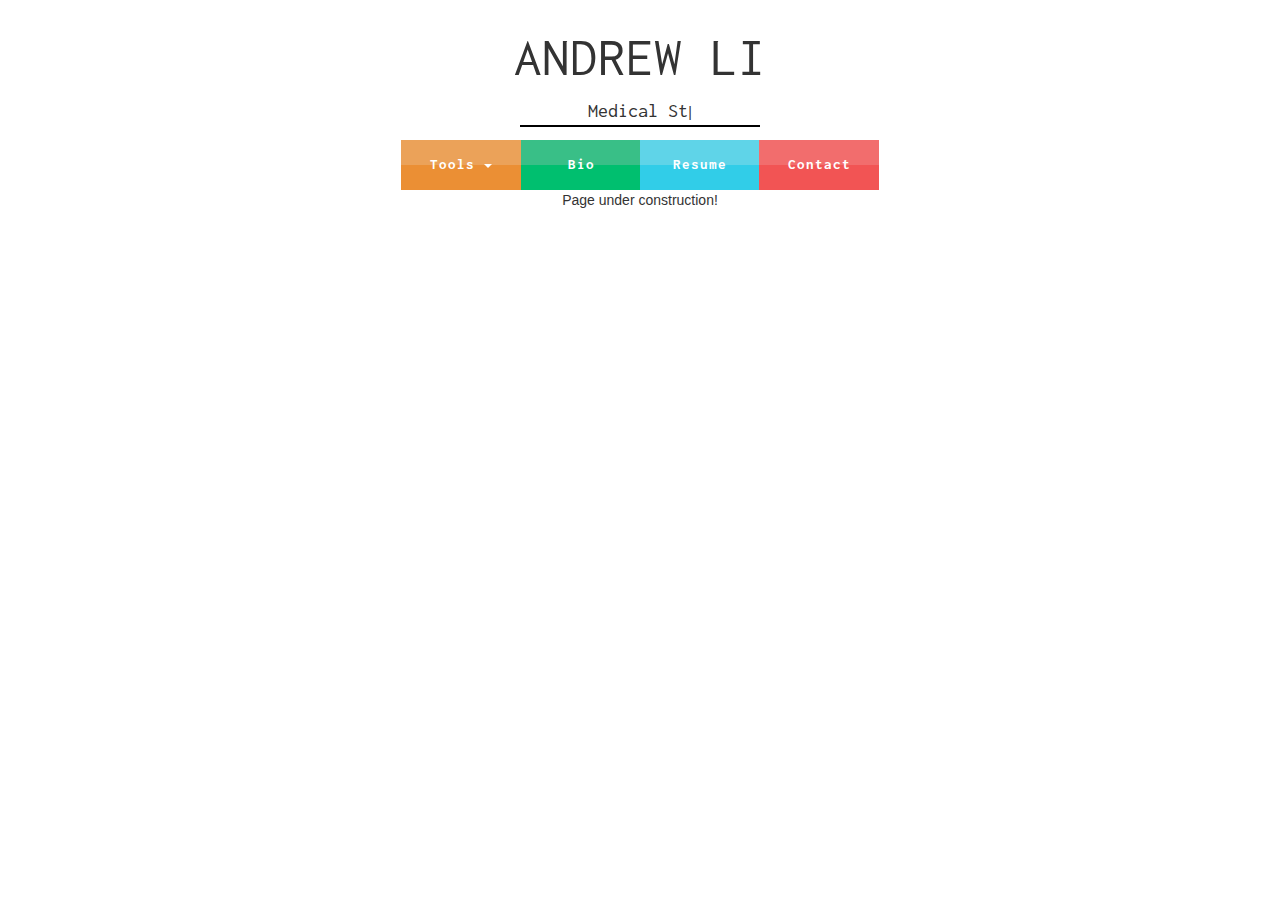
<file: index.html>
<!DOCTYPE html>

<html>
<head>
    <title>Andrew Li</title>
    <meta http-equiv="Content-Type" content="text/html; charset=utf-8">
    <link href='http://fonts.googleapis.com/css?family=Inconsolata' rel='stylesheet' type='text/css'>
    <link rel="stylesheet" href="css/bootstrap.css">
    <link rel="stylesheet" href="css/index.css">
    <link rel="stylesheet" href="css/buttons.css">
</head>


<body>
    <div id='page-frame'>
        <div id='name'>ANDREW LI</div>
        <div id='desc'>
            <span id="typed"></span>
        </div>
        <div id='bar'></div>
        <div id="nav-bar" class="btn-group" role="group" aria-label="...">
            <button type="button" class="btn sharp dropdown-toggle btn-warning gradient" id="dropdownMenu1" data-toggle="dropdown">Tools <span class="caret"></span></button>
             <ul class="dropdown-menu" role="menu" aria-labelledby="dropdownMenu1">
                <li role="presentation"><a role="menuitem" tabindex="-1" href="http://nitrousox1de.github.io/capsite/">CAP Sites</a></li>
                <li role="presentation"><a role="menuitem" tabindex="-1" href="http://nitrousox1de.github.io/clerkship/">Clerkship</a></li>
              </ul>
            <button type="button" class="btn btn-success gradient">Bio</button>
            <button type="button" class="btn btn-info gradient">Resume</button>
            <button type="button" class="btn sharp btn-danger gradient">Contact</button>
        </div>
        <div id='cons'>Page under construction!</div>
    </div>

    <script src="js/jquery-1.11.2.min.js"></script>
    <script src="js/bootstrap.min.js"></script>
    <script src="js/script.js"></script>
    <script src="js/typed.min.js"></script>
    <script>
      (function(i,s,o,g,r,a,m){i['GoogleAnalyticsObject']=r;i[r]=i[r]||function(){
      (i[r].q=i[r].q||[]).push(arguments)},i[r].l=1*new Date();a=s.createElement(o),
      m=s.getElementsByTagName(o)[0];a.async=1;a.src=g;m.parentNode.insertBefore(a,m)
      })(window,document,'script','//www.google-analytics.com/analytics.js','ga');

      ga('create', 'UA-59757784-1', 'auto');
      ga('send', 'pageview');
    </script>

</body>
</html>
</file>
<file: css/index.css>
#page-frame {
    text-align: center;

    width: 800px;
    height: 400px;

    position: absolute;
    top: 2%;
    left: 50%;
    margin-left: -400px;
    /*background-color: gray;*/
}

#name {
    font-family: 'Inconsolata', Arial, serif;
    font-size: 55px;
}

#typed{
    font-family: 'Inconsolata', Arial, serif;
    font-size: 20px;
}

#bar{
    width: 240px;
    height: 2px;

    background-color: black;
    position: absolute;
    left: 50%;
    margin-left: -120px;
}

#nav-bar{
    margin-top: 15px;
}

.typed-cursor{
            opacity: 1;
            font-weight: 100;
            -webkit-animation: blink 0.7s infinite;
            -moz-animation: blink 0.7s infinite;
            -ms-animation: blink 0.7s infinite;
            -o-animation: blink 0.7s infinite;
            animation: blink 0.7s infinite;
        }
        @-keyframes blink{
            0% { opacity:1; }
            50% { opacity:0; }
            100% { opacity:1; }
        }
        @-webkit-keyframes blink{
            0% { opacity:1; }
            50% { opacity:0; }
            100% { opacity:1; }
        }
        @-moz-keyframes blink{
            0% { opacity:1; }
            50% { opacity:0; }
            100% { opacity:1; }
        }
        @-ms-keyframes blink{
            0% { opacity:1; }
            50% { opacity:0; }
            100% { opacity:1; }
        }
        @-o-keyframes blink{
            0% { opacity:1; }
            50% { opacity:0; }
            100% { opacity:1; }
        }
</file>
<file: css/buttons.css>
/*********************************************************************

	Name:		Push - Bootstrap Button Pack
	Author:		BootstrapBay - (http://www.bootstrapbay.com/)
	Version:	1.0
	
*********************************************************************/

/******************************************************
	CUSTOM BTN VALUES
******************************************************/

.btn {
	padding: 14px 24px;
	width: 120px;
	text-align: center;
	border: 0 none;
	font-weight: 700;
	letter-spacing: 1px;
	font-family: 'Inconsolata', Arial, serif;
	font-size: 15px;
	}
.btn:focus, .btn:active:focus, .btn.active:focus {
	outline: 0 none;
}

/******************************************************
	STANDARD BUTTONS
******************************************************/

.btn-default {
	border: 2px solid #C4C4C4;
	color: #737373;
	padding: 12px 22px;
}
.btn-default:hover, .btn-default:focus, .btn-default:active, .btn-default.active, .open > .dropdown-toggle.btn-default {
	background: #FFFFFF;
	border-color: #949494;
	color: #737373;
}
.btn-default:active, .btn-default.active {
	border-color: #737373;
	box-shadow: none;
}
.btn-primary {
	background: #0099cc;
	color: #ffffff;
}
.btn-primary:hover, .btn-primary:focus, .btn-primary:active, .btn-primary.active, .open > .dropdown-toggle.btn-primary {
	background: #33a6cc;
	color: black;
}
.btn-primary:active, .btn-primary.active {
	background: #007299;
	box-shadow: none;
}
.btn-success {
	background: #00bf6f;
	color: #ffffff;
}
.btn-success:hover, .btn-success:focus, .btn-success:active, .btn-success.active, .open > .dropdown-toggle.btn-success {
	background: #39bf87;
}
.btn-success:active, .btn-success.active {
	background: #008c52;
	box-shadow: none;
}
.btn-info {
	background: #31cde8;
	color: #ffffff;
}
.btn-info:hover, .btn-info:focus, .btn-info:active, .btn-info.active, .open > .dropdown-toggle.btn-info {
	background: #5fd4e8;
}
.btn-info:active, .btn-info.active {
	background: #35a2b5;
	box-shadow: none;
}
.btn-warning {
	background: #eb8f34;
	color: #ffffff;
}
.btn-warning:hover, .btn-warning:focus, .btn-warning:active, .btn-warning.active, .open > .dropdown-toggle.btn-warning {
	background: #eba259;
}
.btn-warning:active, .btn-warning.active {
	background: #b87430;
	box-shadow: none;
}
.btn-danger {
	background: #f25454;
	color: #ffffff;
}
.btn-danger:hover, .btn-danger:focus, .btn-danger:active, .btn-danger.active, .open > .dropdown-toggle.btn-danger {
	background: #f26d6d;
}
.btn-danger:active, .btn-danger.active {
	background: #bf4343;
	box-shadow: none;
}

/******************************************************
	SHARP BUTTONS
******************************************************/

.btn.sharp {
	border-radius: 0;
}

/******************************************************
	OUTLINE BUTTONS
******************************************************/
.btn.outline {
	background: none;
	padding: 12px 22px;
}
.btn-primary.outline {
	border: 2px solid #0099cc;
	color: #0099cc;
}
.btn-primary.outline:hover, .btn-primary.outline:focus, .btn-primary.outline:active, .btn-primary.outline.active, .open > .dropdown-toggle.btn-primary {
	color: #33a6cc;
	border-color: #33a6cc;
}
.btn-primary.outline:active, .btn-primary.outline.active {
	border-color: #007299;
	color: #007299;
	box-shadow: none;
}
.btn-success.outline {
	border: 2px solid #00bf6f;
	color: #00bf6f;
}
.btn-success.outline:hover, .btn-success.outline:focus, .btn-success.outline:active, .btn-success.outline.active, .open > .dropdown-toggle.btn-success {
	border-color: #39bf87;
	color: #39bf87;
}
.btn-success.outline:active, .btn-success.outline.active {
	border-color: #008c52;
	color: #008c52;
	box-shadow: none;
}
.btn-info.outline {
	border: 2px solid #31cde8;
	color: #31cde8;
}
.btn-info.outline:hover, .btn-info.outline:focus, .btn-info.outline:active, .btn-info.outline.active, .open > .dropdown-toggle.btn-info {
	border-color: #5fd4e8;
	color: #5fd4e8;
}
.btn-info.outline:active, .btn-info.outline.active {
	border-color: #35a2b5;
	color: #35a2b5;
	box-shadow: none;
}
.btn-warning.outline {
	border: 2px solid #eb8f34;
	color: #eb8f34;
}
.btn-warning.outline:hover, .btn-warning.outline:focus, .btn-warning.outline:active, .btn-warning.outline.active, .open > .dropdown-toggle.btn-warning {
	border-color: #eba259;
	color: black;
}
.btn-warning.outline:active, .btn-warning.outline.active {
	border-color: #b87430;
	color: #b87430;
	box-shadow: none;
}
.btn-danger.outline {
	border: 2px solid #f25454;
	color: #f25454;
}
.btn-danger.outline:hover, .btn-danger.outline:focus, .btn-danger.outline:active, .btn-danger.outline.active, .open > .dropdown-toggle.btn-danger {
	border-color: #f26d6d;
	color: #f26d6d;
}
.btn-danger.outline:active, .btn-danger.outline.active {
	border-color: #bf4343;
	color: #bf4343;
	box-shadow: none;
}

/******************************************************
	GRADIENT BUTTONS
******************************************************/
.btn-primary.gradient {
	background: -moz-linear-gradient(top,  #33a6cc 50%, #0099cc 50%); /* FF3.6+ */
	background: -webkit-gradient(linear, left top, left bottom, color-stop(50%,#33a6cc), color-stop(50%,#0099cc)); /* Chrome,Safari4+ */
	background: -webkit-linear-gradient(top,  #33a6cc 50%,#0099cc 50%); /* Chrome10+,Safari5.1+ */
	background: -o-linear-gradient(top,  #33a6cc 50%,#0099cc 50%); /* Opera 11.10+ */
	background: -ms-linear-gradient(top,  #33a6cc 50%,#0099cc 50%); /* IE10+ */
	background: linear-gradient(to bottom,  #33a6cc 50%,#0099cc 50%); /* W3C */
	filter: progid:DXImageTransform.Microsoft.gradient( startColorstr='#33a6cc', endColorstr='#0099cc',GradientType=0 ); /* IE6-9 */
}
.btn-primary.gradient:hover, .btn-primary.gradient:focus, .btn-primary.gradient:active, .btn-primary.gradient.active, .open > .dropdown-toggle.btn-primary {
	background: -moz-linear-gradient(top,  #66b2cc 50%, #33a6cc 50%); /* FF3.6+ */
	background: -webkit-gradient(linear, left top, left bottom, color-stop(50%,#66b2cc), color-stop(50%,#33a6cc)); /* Chrome,Safari4+ */
	background: -webkit-linear-gradient(top,  #66b2cc 50%,#33a6cc 50%); /* Chrome10+,Safari5.1+ */
	background: -o-linear-gradient(top,  #66b2cc 50%,#33a6cc 50%); /* Opera 11.10+ */
	background: -ms-linear-gradient(top,  #66b2cc 50%,#33a6cc 50%); /* IE10+ */
	background: linear-gradient(to bottom,  #66b2cc 50%,#33a6cc 50%); /* W3C */
	filter: progid:DXImageTransform.Microsoft.gradient( startColorstr='#66b2cc', endColorstr='#33a6cc',GradientType=0 ); /* IE6-9 */
}
.btn-primary.gradient:active, .btn-primary.gradient.active {
	background: -moz-linear-gradient(top,  #267c99 50%, #007299 50%); /* FF3.6+ */
	background: -webkit-gradient(linear, left top, left bottom, color-stop(50%,#267c99), color-stop(50%,#007299)); /* Chrome,Safari4+ */
	background: -webkit-linear-gradient(top,  #267c99 50%,#007299 50%); /* Chrome10+,Safari5.1+ */
	background: -o-linear-gradient(top,  #267c99 50%,#007299 50%); /* Opera 11.10+ */
	background: -ms-linear-gradient(top,  #267c99 50%,#007299 50%); /* IE10+ */
	background: linear-gradient(to bottom,  #267c99 50%,#007299 50%); /* W3C */
	filter: progid:DXImageTransform.Microsoft.gradient( startColorstr='#267c99', endColorstr='#007299',GradientType=0 ); /* IE6-9 */
}
.btn-success.gradient {
	background: -moz-linear-gradient(top,  #39bf87 50%, #00bf6f 50%); /* FF3.6+ */
	background: -webkit-gradient(linear, left top, left bottom, color-stop(50%,#39bf87), color-stop(50%,#00bf6f)); /* Chrome,Safari4+ */
	background: -webkit-linear-gradient(top,  #39bf87 50%,#00bf6f 50%); /* Chrome10+,Safari5.1+ */
	background: -o-linear-gradient(top,  #39bf87 50%,#00bf6f 50%); /* Opera 11.10+ */
	background: -ms-linear-gradient(top,  #39bf87 50%,#00bf6f 50%); /* IE10+ */
	background: linear-gradient(to bottom,  #39bf87 50%,#00bf6f 50%); /* W3C */
	filter: progid:DXImageTransform.Microsoft.gradient( startColorstr='#39bf87', endColorstr='#00bf6f',GradientType=0 ); /* IE6-9 */
}
.btn-success.gradient:hover, .btn-success.gradient:focus, .btn-success.gradient:active, .btn-success.gradient.active, .open > .dropdown-toggle.btn-success {
	background: -moz-linear-gradient(top,  #73bf9f 50%, #39bf87 50%); /* FF3.6+ */
	background: -webkit-gradient(linear, left top, left bottom, color-stop(50%,#73bf9f), color-stop(50%,#39bf87)); /* Chrome,Safari4+ */
	background: -webkit-linear-gradient(top,  #73bf9f 50%,#39bf87 50%); /* Chrome10+,Safari5.1+ */
	background: -o-linear-gradient(top,  #73bf9f 50%,#39bf87 50%); /* Opera 11.10+ */
	background: -ms-linear-gradient(top,  #73bf9f 50%,#39bf87 50%); /* IE10+ */
	background: linear-gradient(to bottom,  #73bf9f 50%,#39bf87 50%); /* W3C */
	filter: progid:DXImageTransform.Microsoft.gradient( startColorstr='#73bf9f', endColorstr='#39bf87',GradientType=0 ); /* IE6-9 */
}
.btn-success.gradient:active, .btn-success.gradient.active {
	background: -moz-linear-gradient(top,  #2a8c63 50%, #008c52 50%); /* FF3.6+ */
	background: -webkit-gradient(linear, left top, left bottom, color-stop(50%,#2a8c63), color-stop(50%,#008c52)); /* Chrome,Safari4+ */
	background: -webkit-linear-gradient(top,  #2a8c63 50%,#008c52 50%); /* Chrome10+,Safari5.1+ */
	background: -o-linear-gradient(top,  #2a8c63 50%,#008c52 50%); /* Opera 11.10+ */
	background: -ms-linear-gradient(top,  #2a8c63 50%,#008c52 50%); /* IE10+ */
	background: linear-gradient(to bottom,  #2a8c63 50%,#008c52 50%); /* W3C */
	filter: progid:DXImageTransform.Microsoft.gradient( startColorstr='#2a8c63', endColorstr='#008c52',GradientType=0 ); /* IE6-9 */
}
.btn-info.gradient {
	background: -moz-linear-gradient(top,  #5fd4e8 50%, #31cde8 50%); /* FF3.6+ */
	background: -webkit-gradient(linear, left top, left bottom, color-stop(50%,#5fd4e8), color-stop(50%,#31cde8)); /* Chrome,Safari4+ */
	background: -webkit-linear-gradient(top,  #5fd4e8 50%,#31cde8 50%); /* Chrome10+,Safari5.1+ */
	background: -o-linear-gradient(top,  #5fd4e8 50%,#31cde8 50%); /* Opera 11.10+ */
	background: -ms-linear-gradient(top,  #5fd4e8 50%,#31cde8 50%); /* IE10+ */
	background: linear-gradient(to bottom,  #5fd4e8 50%,#31cde8 50%); /* W3C */
	filter: progid:DXImageTransform.Microsoft.gradient( startColorstr='#5fd4e8', endColorstr='#31cde8',GradientType=0 ); /* IE6-9 */
}
.btn-info.gradient:hover, .btn-info.gradient:focus, .btn-info.gradient:active, .btn-info.gradient.active, .open > .dropdown-toggle.btn-info {
	background: -moz-linear-gradient(top,  #8edae8 50%, #5fd4e8 50%); /* FF3.6+ */
	background: -webkit-gradient(linear, left top, left bottom, color-stop(50%,#8edae8), color-stop(50%,#5fd4e8)); /* Chrome,Safari4+ */
	background: -webkit-linear-gradient(top,  #8edae8 50%,#5fd4e8 50%); /* Chrome10+,Safari5.1+ */
	background: -o-linear-gradient(top,  #8edae8 50%,#5fd4e8 50%); /* Opera 11.10+ */
	background: -ms-linear-gradient(top,  #8edae8 50%,#5fd4e8 50%); /* IE10+ */
	background: linear-gradient(to bottom,  #8edae8 50%,#5fd4e8 50%); /* W3C */
	filter: progid:DXImageTransform.Microsoft.gradient( startColorstr='#8edae8', endColorstr='#5fd4e8',GradientType=0 ); /* IE6-9 */
}
.btn-info.gradient:active, .btn-info.gradient.active {
	background: -moz-linear-gradient(top,  #6baab5 50%, #35a2b5 50%); /* FF3.6+ */
	background: -webkit-gradient(linear, left top, left bottom, color-stop(50%,#6baab5), color-stop(50%,#35a2b5)); /* Chrome,Safari4+ */
	background: -webkit-linear-gradient(top,  #6baab5 50%,#35a2b5 50%); /* Chrome10+,Safari5.1+ */
	background: -o-linear-gradient(top,  #6baab5 50%,#35a2b5 50%); /* Opera 11.10+ */
	background: -ms-linear-gradient(top,  #6baab5 50%,#35a2b5 50%); /* IE10+ */
	background: linear-gradient(to bottom,  #6baab5 50%,#35a2b5 50%); /* W3C */
	filter: progid:DXImageTransform.Microsoft.gradient( startColorstr='#6baab5', endColorstr='#35a2b5',GradientType=0 ); /* IE6-9 */
}
.btn-warning.gradient {
	background: -moz-linear-gradient(top,  #eba259 50%, #eb8f34 50%); /* FF3.6+ */
	background: -webkit-gradient(linear, left top, left bottom, color-stop(50%,#eba259), color-stop(50%,#eb8f34)); /* Chrome,Safari4+ */
	background: -webkit-linear-gradient(top,  #eba259 50%,#eb8f34 50%); /* Chrome10+,Safari5.1+ */
	background: -o-linear-gradient(top,  #eba259 50%,#eb8f34 50%); /* Opera 11.10+ */
	background: -ms-linear-gradient(top,  #eba259 50%,#eb8f34 50%); /* IE10+ */
	background: linear-gradient(to bottom,  #eba259 50%,#eb8f34 50%); /* W3C */
	filter: progid:DXImageTransform.Microsoft.gradient( startColorstr='#eba259', endColorstr='#eb8f34',GradientType=0 ); /* IE6-9 */
}
.btn-warning.gradient:hover, .btn-warning.gradient:focus, .btn-warning.gradient:active, .btn-warning.gradient.active, .open > .dropdown-toggle.btn-warning {
	background: -moz-linear-gradient(top,  #ebb57f 50%, #eba259 50%); /* FF3.6+ */
	background: -webkit-gradient(linear, left top, left bottom, color-stop(50%,#ebb57f), color-stop(50%,#eba259)); /* Chrome,Safari4+ */
	background: -webkit-linear-gradient(top,  #ebb57f 50%,#eba259 50%); /* Chrome10+,Safari5.1+ */
	background: -o-linear-gradient(top,  #ebb57f 50%,#eba259 50%); /* Opera 11.10+ */
	background: -ms-linear-gradient(top,  #ebb57f 50%,#eba259 50%); /* IE10+ */
	background: linear-gradient(to bottom,  #ebb57f 50%,#eba259 50%); /* W3C */
	filter: progid:DXImageTransform.Microsoft.gradient( startColorstr='#ebb57f', endColorstr='#eba259',GradientType=0 ); /* IE6-9 */
}
.btn-warning.gradient:active, .btn-warning.gradient.active {
	background: -moz-linear-gradient(top,  #b8824d 50%, #b87430 50%); /* FF3.6+ */
	background: -webkit-gradient(linear, left top, left bottom, color-stop(50%,#b8824d), color-stop(50%,#b87430)); /* Chrome,Safari4+ */
	background: -webkit-linear-gradient(top,  #b8824d 50%,#b87430 50%); /* Chrome10+,Safari5.1+ */
	background: -o-linear-gradient(top,  #b8824d 50%,#b87430 50%); /* Opera 11.10+ */
	background: -ms-linear-gradient(top,  #b8824d 50%,#b87430 50%); /* IE10+ */
	background: linear-gradient(to bottom,  #b8824d 50%,#b87430 50%); /* W3C */
	filter: progid:DXImageTransform.Microsoft.gradient( startColorstr='#b8824d', endColorstr='#b87430',GradientType=0 ); /* IE6-9 */
}
.btn-danger.gradient {
	background: -moz-linear-gradient(top,  #f26d6d 50%, #f25454 50%); /* FF3.6+ */
	background: -webkit-gradient(linear, left top, left bottom, color-stop(50%,#f26d6d), color-stop(50%,#f25454)); /* Chrome,Safari4+ */
	background: -webkit-linear-gradient(top,  #f26d6d 50%,#f25454 50%); /* Chrome10+,Safari5.1+ */
	background: -o-linear-gradient(top,  #f26d6d 50%,#f25454 50%); /* Opera 11.10+ */
	background: -ms-linear-gradient(top,  #f26d6d 50%,#f25454 50%); /* IE10+ */
	background: linear-gradient(to bottom,  #f26d6d 50%,#f25454 50%); /* W3C */
	filter: progid:DXImageTransform.Microsoft.gradient( startColorstr='#f26d6d', endColorstr='#f25454',GradientType=0 ); /* IE6-9 */
}
.btn-danger.gradient:hover, .btn-danger.gradient:focus, .btn-danger.gradient:active, .btn-danger.gradient.active, .open > .dropdown-toggle.btn-danger {
	background: -moz-linear-gradient(top,  #f28585 50%, #f26d6d 50%); /* FF3.6+ */
	background: -webkit-gradient(linear, left top, left bottom, color-stop(50%,#f28585), color-stop(50%,#f26d6d)); /* Chrome,Safari4+ */
	background: -webkit-linear-gradient(top,  #f28585 50%,#f26d6d 50%); /* Chrome10+,Safari5.1+ */
	background: -o-linear-gradient(top,  #f28585 50%,#f26d6d 50%); /* Opera 11.10+ */
	background: -ms-linear-gradient(top,  #f28585 50%,#f26d6d 50%); /* IE10+ */
	background: linear-gradient(to bottom,  #f28585 50%,#f26d6d 50%); /* W3C */
	filter: progid:DXImageTransform.Microsoft.gradient( startColorstr='#f28585', endColorstr='#f26d6d',GradientType=0 ); /* IE6-9 */
}
.btn-danger.gradient:active, .btn-danger.gradient.active {
	background: -moz-linear-gradient(top,  #bf5656 50%, #bf4343 50%); /* FF3.6+ */
	background: -webkit-gradient(linear, left top, left bottom, color-stop(50%,#bf5656), color-stop(50%,#bf4343)); /* Chrome,Safari4+ */
	background: -webkit-linear-gradient(top,  #bf5656 50%,#bf4343 50%); /* Chrome10+,Safari5.1+ */
	background: -o-linear-gradient(top,  #bf5656 50%,#bf4343 50%); /* Opera 11.10+ */
	background: -ms-linear-gradient(top,  #bf5656 50%,#bf4343 50%); /* IE10+ */
	background: linear-gradient(to bottom,  #bf5656 50%,#bf4343 50%); /* W3C */
	filter: progid:DXImageTransform.Microsoft.gradient( startColorstr='#bf5656', endColorstr='#bf4343',GradientType=0 ); /* IE6-9 */
}

/******************************************************
	ROUNDED BUTTONS
******************************************************/

.btn.round {
	border-radius: 24px;
}
.btn-lg.round {
	border-radius: 32px;
}
.btn-sm.round {
	border-radius: 14px;
}
.btn-xs.round {
	border-radius: 10px;
}

/******************************************************
	RAISED BUTTONS
******************************************************/

.btn-primary.raised {
	box-shadow: 0 3px 0 0 #007299;
}
.btn-primary.raised:active, .btn-primary.raised.active {
	background: #33a6cc;
	box-shadow: none;
	margin-bottom: -3px;
	margin-top: 3px;
}
.btn-success.raised {
	box-shadow: 0 3px 0 0 #008c52;
}
.btn-success.raised:active, .btn-success.raised.active {
	background: #39bf87;
	box-shadow: none;
	margin-bottom: -3px;
	margin-top: 3px;
}
.btn-info.raised {
	box-shadow: 0 3px 0 0 #35a2b5;
}
.btn-info.raised:active, .btn-info.raised.active {
	background: #5fd4e8;
	box-shadow: none;
	margin-bottom: -3px;
	margin-top: 3px;
}
.btn-warning.raised {
	box-shadow: 0 3px 0 0 #b87430;
}
.btn-warning.raised:active, .btn-warning.raised.active {
	background: #eba259;
	box-shadow: none;
	margin-bottom: -3px;
	margin-top: 3px;
}
.btn-danger.raised {
	box-shadow: 0 3px 0 0 #bf4343;
}
.btn-danger.raised:active, .btn-danger.raised.active {
	background: #f26d6d;
	box-shadow: none;
	margin-bottom: -3px;
	margin-top: 3px;
}

/******************************************************
	BUTTON SIZING
******************************************************/

.btn-xs, .btn-group-xs > .btn {
	padding: 2px 6px;
}
.btn-sm, .btn-group-sm > .btn {
	padding: 8px 12px;
}
.btn-lg {
	padding: 20px 40px;
	border-radius: 4px;
}
.btn-xs.btn-default, .btn-xs.outline {
	padding: 0px 4px;
}
.btn-sm.btn-default, .btn-sm.outline {
	padding: 6px 10px;
}
.btn-lg.btn-default, .btn-lg.outline {
	padding: 18px 38px;
}
</file>
